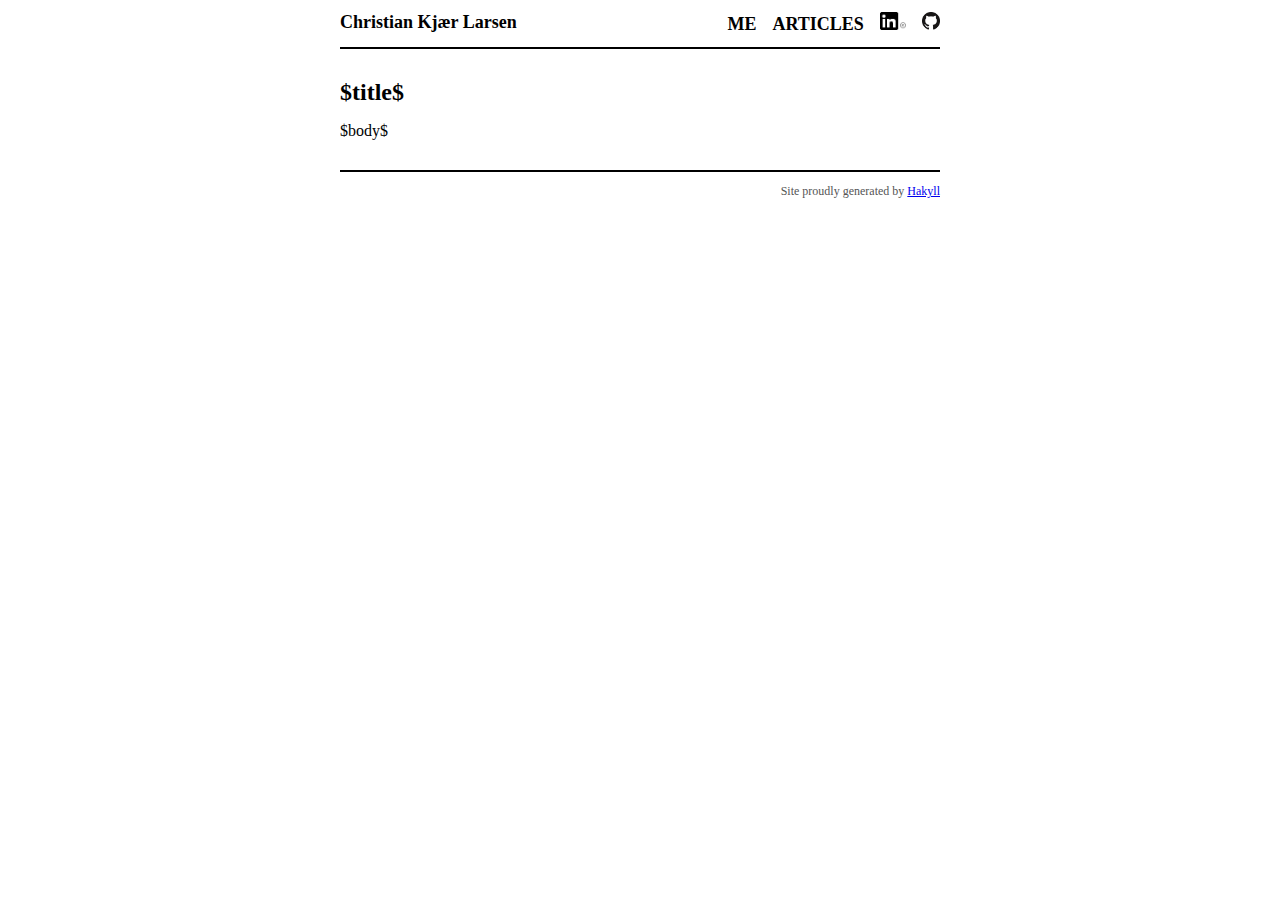
<file: templates/default.html>
<?xml version="1.0" encoding="UTF-8"?>
<!DOCTYPE html PUBLIC "-//W3C//DTD XHTML 1.0 Strict//EN"
"http://www.w3.org/TR/xhtml1/DTD/xhtml1-strict.dtd">
<html xmlns="http://www.w3.org/1999/xhtml" xml:lang="en" lang="en">
    <head>
        <meta http-equiv="Content-Type" content="text/html; charset=UTF-8" />
        <title>Christian Kjær Larsen - $title$</title>
        <link rel="stylesheet" type="text/css" href="/css/default.css" />
    </head>
    <body>
        <div id="header">
            <div id="logo">
                <a href="/">Christian Kjær Larsen</a>
            </div>
            <div id="navigation">
                <a href="/me.html">Me</a>
                <a href="/articles.html">Articles</a>
                <a href="https://www.linkedin.com/in/christian-kj%C3%A6r-larsen-538a5a2b">
                    <img src="/images/linkedin.png" alt="LinkedIn logo"/>
                </a>
                <a href="https://www.github.com/christiankjaer">
                    <img src="/images/github.png" alt="Github logo"/>
                </a>
            </div>
        </div>

        <div id="content">
            <h1>$title$</h1>

            $body$
        </div>
        <div id="footer">
            Site proudly generated by
            <a href="http://jaspervdj.be/hakyll">Hakyll</a>
        </div>
    </body>
</html>
</file>
<file: css/default.css>
body {
    color: black;
    font-size: 16px;
    margin: 0px auto 0px auto;
    width: 600px;
}

div#header {
    border-bottom: 2px solid black;
    margin-bottom: 30px;
    padding: 12px 0px 12px 0px;
}

div#logo a {
    color: black;
    float: left;
    font-size: 18px;
    font-weight: bold;
    text-decoration: none;
}

div#header #navigation {
    text-align: right;
}

div#header #navigation a {
    color: black;
    font-size: 18px;
    font-weight: bold;
    margin-left: 12px;
    text-decoration: none;
    text-transform: uppercase;
}

div#header #navigation img {
    height: 18px;
}

div#footer {
    border-top: solid 2px black;
    color: #555;
    font-size: 12px;
    margin-top: 30px;
    padding: 12px 0px 12px 0px;
    text-align: right;
}

h1 {
    font-size: 24px;
}

h2 {
    font-size: 20px;
}

div.info {
    color: #555;
    font-size: 14px;
    font-style: italic;
}
</file>
